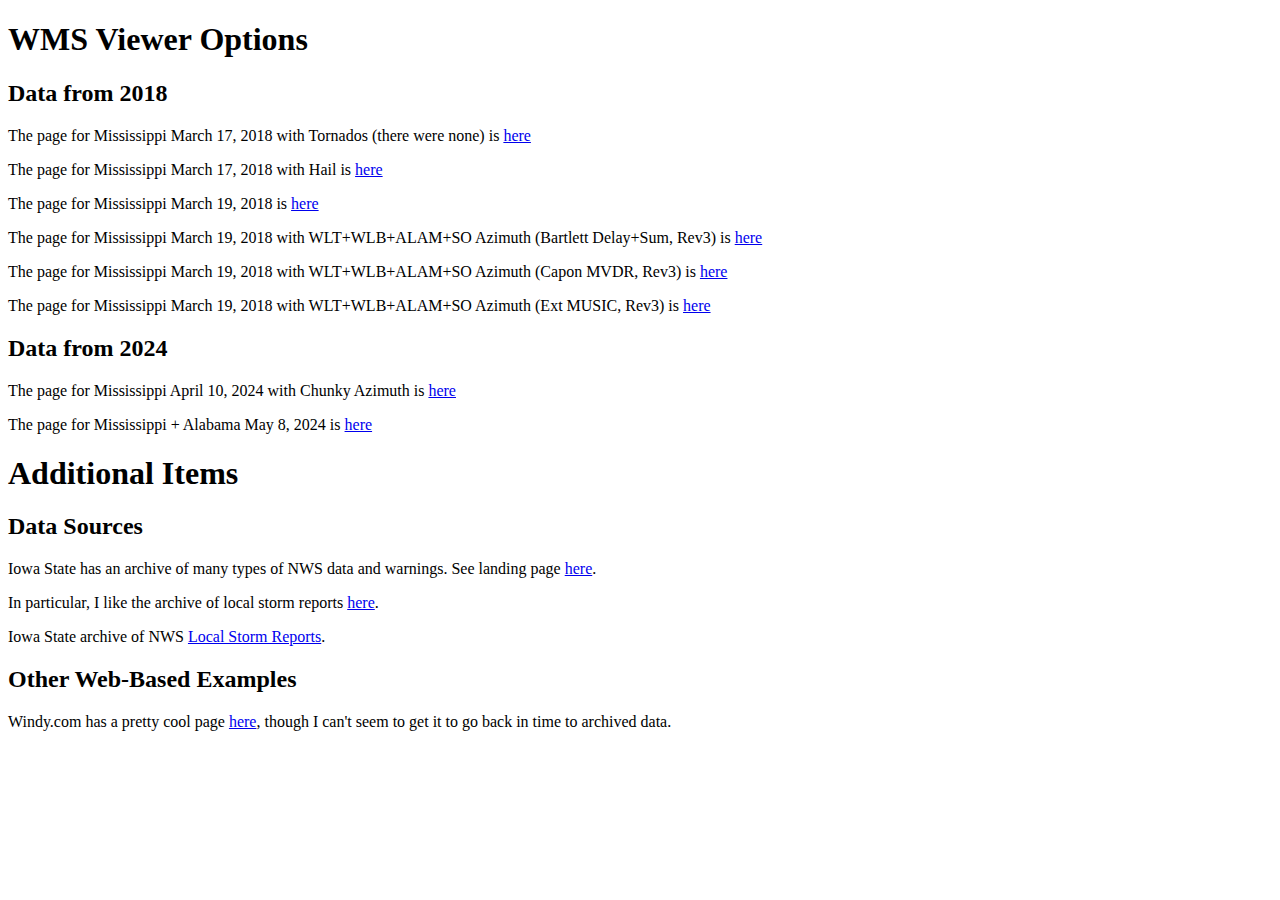
<file: index.html>
<!DOCTYPE html>

<!-- 
    Landing page for WMS viewer
	
	Created: Chip Audette
	Date: April 2024
	License: MIT License, use at your own risk
	
-->

<!-- To get started serving this locally via Python's webserver...

  1) On your computer, go to the root directory of this repo
		* On my computer, it is: C:\Benchtop\Projects\1002_Tornado\05-BrowswerMaps_GitHub\BrowserMaps\
		
  2) Open a command prompt in that working directory
		* On my computer, I simply go to the Windows address bar and type "cmd"
		
  3) At the command prompt, launch the Python web server
		* For me, I simply type "python -m http.server"
		
  4) Open a web browser and go http://localhost:8000
  
-->
		
<html>
<body>

<h1>WMS Viewer Options</h1>
<h2>Data from 2018</h2>
<p>The page for Mississippi March 17, 2018 with Tornados (there were none) is <a href="Sandbox/WMS-Leaflet3/WMS-Leaflet3.html?datetime=2018-03-17T10:00:00Z&kml_fname=tornados_lsr_201803170000_201803172359.kml">here</a></p>
<p>The page for Mississippi March 17, 2018 with Hail is <a href="Sandbox/WMS-Leaflet3/WMS-Leaflet3.html?datetime=2018-03-17T10:00:00Z&kml_fname=tornados_hail_lsr_201803170000_201803172359.kml">here</a></p>
<p>The page for Mississippi March 19, 2018 is <a href="Sandbox/WMS-Leaflet3/WMS-Leaflet3.html?datetime=2018-03-19T23:00:00Z">here</a></p>
<!--<p>The page for Mississippi March 19, 2018 is <a href="Sandbox/WMS-Leaflet3/WMS-Leaflet3.html?datetime=2018-03-19T23:00:00Z&kml_fname=tornado_lsrs_201803160000_201803212359.kml">here</a></p>-->
<!--<p>The page for Mississippi March 19, 2018 with WLT Azimuth (MUSIC) is <a href="Sandbox/WMS-Leaflet3/WMS-Leaflet3.html?datetime=2018-03-19T23:00:00Z&kml_fname=tornados_lsr_201803160000_201803212359.kml&az_fname=psdVsAz_WLT_ED_DOA_2018-03-19_21-00-00Z.json">here</a></p>-->
<!--<p>The page for Mississippi March 19, 2018 with WLB Azimuth (MUSIC) is <a href="Sandbox/WMS-Leaflet3/WMS-Leaflet3.html?datetime=2018-03-19T23:00:00Z&kml_fname=tornados_lsr_201803160000_201803212359.kml&az_fname=psdVsAz_WLB_ED_DOA_2018-03-19_21-00-00Z.json">here</a></p>-->
<!--<p>The page for Mississippi March 19, 2018 with WLT+WLB+ALAM+SO Azimuth (MUSIC) is <a href="Sandbox/WMS-Leaflet3/WMS-Leaflet3.html?datetime=2018-03-19T23:05:00Z&kml_fname=tornados_lsr_201803160000_201803212359.kml&az_fname=psdVsAz_WLT_WLB_ALAM_SO_ED_DOA_2018-03-19_21-00-00Z.json">here</a></p>-->
<!--<p>The page for Mississippi March 19, 2018 with lat-lon cursor is <a href="Sandbox/WMS-Leaflet3/WMS-Leaflet3.html?datetime=2018-03-19T22:00:00Z&cursor=latlon">here</a></p>-->

<p>The page for Mississippi March 19, 2018 with WLT+WLB+ALAM+SO Azimuth (Bartlett Delay+Sum, Rev3) is <a href="Sandbox/WMS-Leaflet3/WMS-Leaflet3.html?datetime=2018-03-19T22:00:00Z&kml_fname=tornados_lsr_201803160000_201803212359.kml&az_fname=psdVsAz_WLT_WLB_ALAM_SO_Delay+Sum(2)_2018-03-19_21-00-00Z_3.json">here</a></p>
<p>The page for Mississippi March 19, 2018 with WLT+WLB+ALAM+SO Azimuth (Capon MVDR, Rev3) is <a href="Sandbox/WMS-Leaflet3/WMS-Leaflet3.html?datetime=2018-03-19T22:00:00Z&kml_fname=tornados_lsr_201803160000_201803212359.kml&az_fname=psdVsAz_WLT_WLB_ALAM_SO_MVDR_2018-03-19_21-00-00Z_3.json">here</a></p>
<p>The page for Mississippi March 19, 2018 with WLT+WLB+ALAM+SO Azimuth (Ext MUSIC, Rev3) is <a href="Sandbox/WMS-Leaflet3/WMS-Leaflet3.html?datetime=2018-03-19T22:00:00Z&kml_fname=tornados_lsr_201803160000_201803212359.kml&az_fname=psdVsAz_WLT_WLB_ALAM_SO_ED_DOA_2018-03-19_21-00-00Z_3.json">here</a></p>
<p></p>
<h2>Data from 2024</h2>
<!--<p>The page for Mississippi April 10, 2024 is <a href="Sandbox/WMS-Leaflet3/WMS-Leaflet3.html?datetime=2024-04-10T01:00:00Z&lat=32.5&lng=-89.5&zoom=8&kml_fname=tornados_lsr_202404100000_202404122359.kml">here</a></p>-->
<p>The page for Mississippi April 10, 2024 with Chunky Azimuth is <a href="Sandbox/WMS-Leaflet3/WMS-Leaflet3.html?datetime=2024-04-10T03:10:00Z&lat=32.5&lng=-89.5&zoom=8&kml_fname=tornados_lsr_202404100000_202404122359.kml&az_fname=psdVsAz_Chunky_ED_DOA_2024-04-10_00-00-00Z.json">here</a></p>
<p>The page for Mississippi + Alabama May 8, 2024 is <a href="Sandbox/WMS-Leaflet3/WMS-Leaflet3.html?datetime=2024-05-08T19:30:00Z&lat=34.5&lng=-87.5&zoom=7&kml_fname=tornados_lsr_202405010000_202405092359.kml">here</a></p>

<h1>Additional Items</h1>

<h2>Data Sources</h2>
<p>Iowa State has an archive of many types of NWS data and warnings.  See landing page <a href="https://mesonet.agron.iastate.edu/nws/">here</a>.</p>
<p>In particular, I like the archive of local storm reports <a href="https://mesonet.agron.iastate.edu/request/gis/lsrs.phtml">here</a>.</p>
<p>Iowa State archive of NWS <a href="https://mesonet.agron.iastate.edu/request/gis/lsrs.phtml">Local Storm Reports</a>.</p>


<h2>Other Web-Based Examples</h2>
<p>Windy.com has a pretty cool page <a href="https://www.windy.com/?31.983,-86.981,6">here</a>, though I can't seem to get it to go back in time to archived data.</p>

</body>
</html>
</file>
